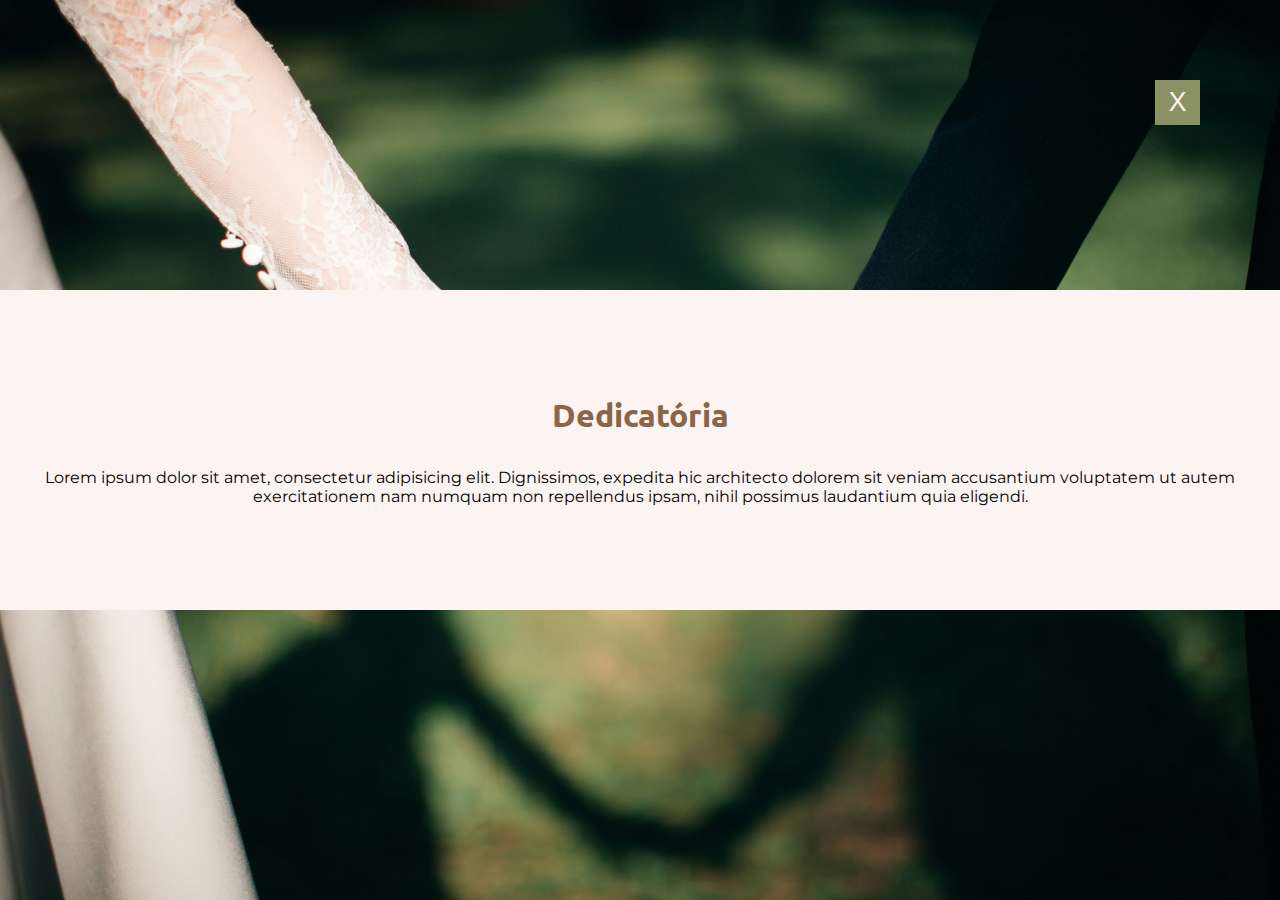
<file: dedicatória.html>
<!DOCTYPE html>
<html lang="pt-br">
<head>
    <meta charset="UTF-8">
    <meta name="viewport" content="width=device-width, initial-scale=1.0">
    <title>Dedicatória</title>
    <link rel="stylesheet" href="style.css">
</head>
<body>

    <div class="conteiner-dedic">
        
        <a href="index.html"> <button id="exit-dedic">X</button></a>

        <div class="dedic">

            <h1>Dedicatória</h1>

            <p>
                Lorem ipsum dolor sit amet, consectetur adipisicing elit. 
                Dignissimos, expedita hic architecto dolorem sit veniam accusantium voluptatem 
                ut autem exercitationem nam numquam non repellendus ipsam, nihil possimus 
                laudantium quia eligendi.
            </p>

        </div>

    </div>

    <div id="dedic-image"></div>
    
</body>
</html>
</file>
<file: style.css>
@charset "UTF-8";
@import url(https://fonts.googleapis.com/css2?family=Ubuntu:ital,wght@0,300;0,400;0,500;0,700;1,300;1,400;1,500;1,700&display=swap);
@import url(https://fonts.googleapis.com/css2?family=Allura&family=Parisienne&display=swap);
@import url(https://fonts.googleapis.com/css2?family=Libre+Baskerville:ital,wght@0,400;0,700;1,400&display=swap);
@import url(https://fonts.googleapis.com/css?family=Cardo:regular,italic,700);
@import url(https://fonts.googleapis.com/css2?family=Montserrat:ital,wght@0,100..900;1,100..900&display=swap);

:root {
    --cor1: #b4445c;
    --cor2: #fcf3f3;
    --cor3: #465f44;
    --cor4: #8a9163;
    --cor5: #d2cea7;
    --cor6: #D6BBF5;
    --cor7: #8c6547; 

    --font1: 'Ubuntu', sans-serif;
    --font2: 'Parisienne', sans-serif;
    --font3: 'Cardo', sans-serif;
    --font4: 'Baskerville', sans-serif;
    --font5: 'Montserrat', sans-serif;
}

* {
    margin: 0; padding: 0; box-sizing: border-box;
}
html, body {
    overflow-x: hidden;
}

.conteiner-header {
    width: 100vw; height: 100vh;
}

/*imagem principal*/

#conteiner-image {
    width: 100%; height: 100%;
    position: absolute; top: 0; z-index: -10000;
    background-image: url(img/foto\ casal.jpg);
    background-size: cover; background-position: center;
}

/*header-section 01*/

.header {
    height: 78px; width: 100%; font-size: 2rem;
    display: flex; align-items: center; justify-content: center;
}

.menu {
    display: flex;
    gap: 3rem; list-style: none;
}

.menu a {
    display: flex; text-decoration: none; font-size: 1.5rem;
    font-family: var(--font1); color: var(--cor2);
}

.menu li {
    margin-left: .7rem;
}

#button_presença {
    border: 0.3rem solid var(--cor2); border-radius: 2rem;
    padding: 1rem 2rem;
    font-size: 1.1rem; font-family: var(--font1);
    color: var(--cor7); background-color: var(--cor2);
}

.header-text {
    width: 100%;
    display: flex; flex-direction: column; align-items: center;
    color: var(--cor2); margin-top: 4rem;
}
.header-text h1 {
    font-size: 3.5rem; font-family: var(--font3);
}
.header-text h2 {
    font-family: var(--font3); font-size: 1.6rem;
}

#presença {
    margin-top: 2.2rem; text-decoration: none;
}

.header-text h3 {
    margin-top: 3.3rem; font-size: 1.2rem; text-align: center; padding: 0 2rem;
}

#vesiculo {margin-top: 1.3rem;}

/*responsividade-mobile*/

#bnt-mobile {display: none; color: var(--cor3); cursor: pointer;}

.nav #bnt-fechar {display: none;}

@media screen and (max-width: 620px) {
    .header-text {margin-top: 10rem;}
    .header-text h1 {font-size: 3.7rem; margin-bottom: .5rem;}
    .header-text h2 {font-size: 1.8rem;}
    .header-text h3 {margin-top: 5rem;}
    .footer_conteiner {height: 8rem;}
    #button_presença {padding: 1.8rem .6rem;}
    #frase {font-size: 1.5rem; text-align: center; padding: 0 1rem;}
    #vesiculo {margin-top: 1.3rem;}

    #bnt-mobile {
        display: block; position: absolute; top: 5rem; right: 5rem;
        z-index: 1000000; color: var(--cor7);
    }

    .menu {
        width: 100vw; height: 0vh;
        position: absolute; top: 0; left: 0;
        display: flex; align-items: center; justify-content: center; flex-direction: column;
        background-color: var(--cor3); z-index: 10000; transition: .6s;
    }
    .menu a {
        border-radius: 0; border: 0; width: 100%; padding: 2rem;
        background-color: var(--cor2); color: var(--cor7); visibility: hidden; 
        opacity: 0; transition: .6s;
        display: flex; justify-content: center;
    }

    .nav #bnt-mobile {display: block;}
    .nav #bnt-fechar {display: none;}

    .nav.active .menu {height: 100vh;}

    .nav.active .menu a {visibility: visible; opacity: 100%;} 

    .nav.active #bnt-mobile {color: var(--cor2); display: none;}
    .nav.active #bnt-fechar {
        display: block; z-index: 999999;
        position: absolute; top: 5rem; right: 5rem;
        cursor: pointer; font-family: var(--font1);
    }
    #bnt-fechar a {text-decoration: none; color: var(--cor2); font-size: 2.4rem;}

}

@media screen and (min-width: 320px) and (max-width: 620px) {
    .header-text h1 {font-size: 2rem;}
    .header-text h2 {font-size: 1rem;}
    .footer_conteiner {height: 5rem;}
    #button_presença {padding: 0.3rem 0.8rem;}
    .header-text h3 {font-size: 0.9rem; text-align: center; padding: 0 2.5rem;}
    
    #bnt-mobile {
        display: block; position: absolute; top: 5rem; right: 5rem; 
        z-index: 1000000; color: var(--cor7);
    }
    .menu {
        width: 100vw; height: 0vh;
        position: absolute; top: 0; left: 0;
        display: flex; align-items: center; justify-content: center; flex-direction: column;
        background-color: var(--cor5); z-index: 10000; transition: .6s;
    }
    .menu a {
        border-radius: 0; border: 0; width: 100%; padding: 2rem;
        background-color: var(--cor2); color: var(--cor7); visibility: hidden; 
        opacity: 0; transition: .6s;
    }

    .menu li {
        margin-left: .7rem;
    }

    .nav.active .menu {height: 100vh;}

    .nav.active .menu a {visibility: visible; opacity: 100%;} 

    .nav.active #bnt-mobile {color: var(--cor2);}
}

/*Estilização página aviso*/

.conteiner_aviso {
    background-image: url(img/mãos.jpg);
    background-repeat: no-repeat; background-size: cover; background-position: top center;
    width: 100vw; height: 100vh;
    display: flex; align-items: center;
}

.infor-avisos {
    width: 100%; height: 16rem;
    background-color: var(--cor2);
    display: flex; align-items: center; justify-content: center; flex-direction: column;
    gap: 1.3rem; 
}

.infor-avisos p {
    font-family: var(--font1); font-size: 1.3rem; text-align: center;
    color: var(--cor3);
}

.infor-avisos a {
    background-color: var(--cor3); color: var(--cor2); font-size: 1rem;
    text-decoration: none; padding: 0.6rem 0.8rem; border-radius: 3rem;
    font-family: var(--font1);
}

#exit-aviso {
    background-color: var(--cor2); border: 0; border-radius: 0.8rem;
    width: 3.1rem; height: 3.1rem;
    position: absolute; top: 5rem; right: 5rem;
    color: var(--cor3); font-size: 2.6rem; font-family: var(--font5);
    cursor: pointer; display: none;
}

#image_aviso {
    width: 100%; height: 100%;
    position: absolute; top: 0; z-index: -10000;
    background-size: cover; background-position: center;
}

#Pix {
    display: flex; text-align: center;
    font-family: var(--font5);
    font-size: 1.1rem; color: var(--cor3);
}

@media screen and (min-width: 320px) and (max-width: 620px) {
    .infor-avisos {padding: 0rem 1rem; height: 16rem; gap: 1.6rem;}
    .infor-avisos p {font-size: 0.8rem;}
    #exit-aviso {display: block;}
    #Pix {font-size: .7rem;}
}

/*Estilização da página dedicatória*/

.conteiner-dedic {
    width: 100vw; height: 100vh;
    display: flex; align-items: center; justify-content: center;
}

#exit-dedic {
    position: absolute; top: 5rem; right: 5rem;
    width: 2.8rem; height: 2.8rem; cursor: pointer;
    font-family: var(--font4); font-size: 1.7rem;
    color: var(--cor2); background-color: var(--cor4); border: 0;
}

.dedic {
    display: flex; align-items: center; flex-direction: column;
    justify-content: center; padding: 0 2rem;
    width: 100%; height: 20rem; background-color: var(--cor2);
}

.dedic h1 {
    font-family: var(--font1); color: var(--cor7);
}

.dedic p {
    text-align: center; margin-top: 2rem;
    font-family: var(--font5);
}

#dedic-image {
    width: 100%; height: 100%;
    position: absolute; top: 0; z-index: -10000;
    background-image: url(img/mãos.jpg);
    background-size: cover; background-position: bottom center;
}

.links {
    display: flex; gap: 2rem;
    margin: 4rem;
}

.links a {
    list-style: none; text-decoration: none;
    font-family: var(--font1); color: var(--cor7); font-size: 1.1rem;
    background-color: var(--cor2); border-radius: 3rem; padding: .1rem .4rem;
}
</file>
